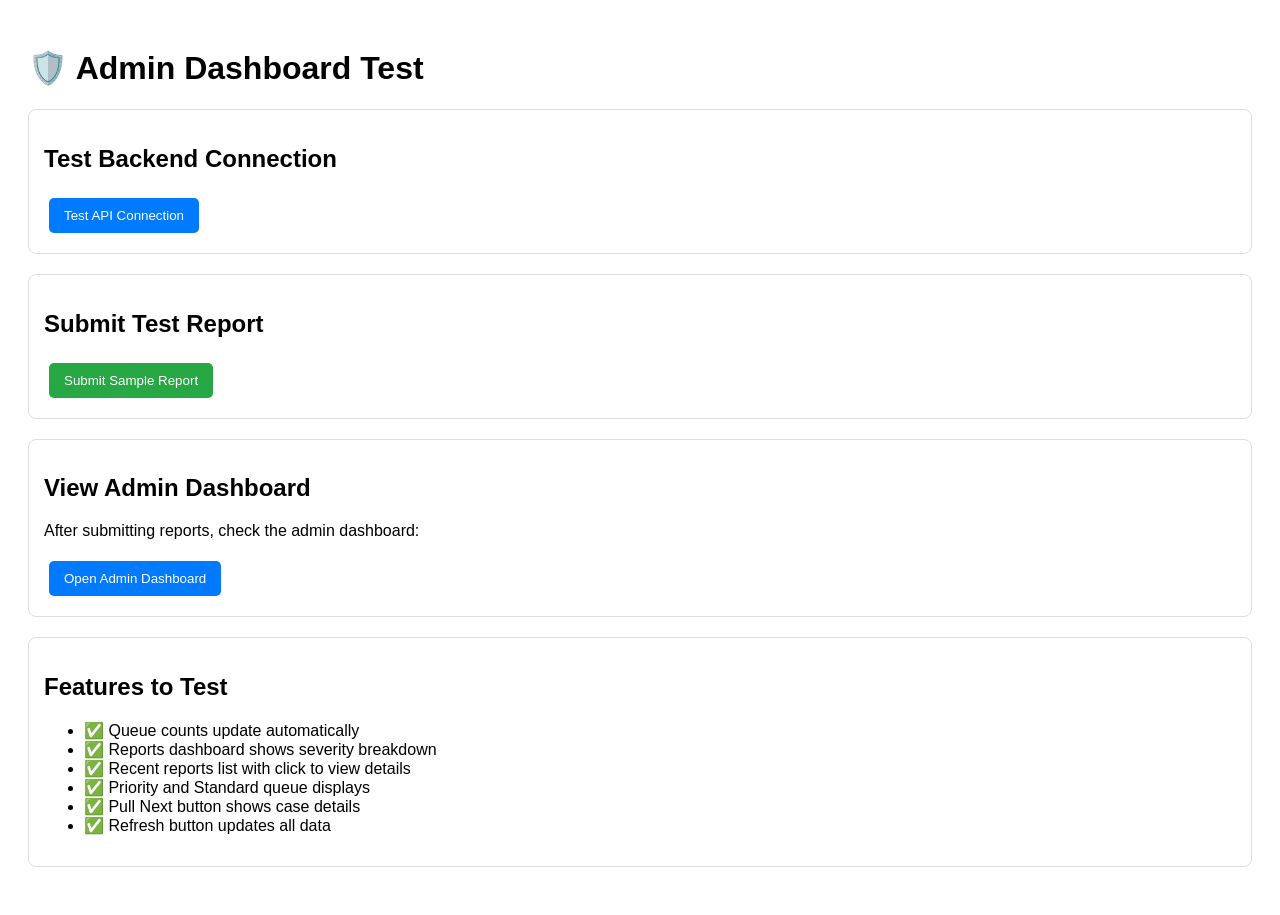
<file: src/main/resources/static/admin-test.html>
<!DOCTYPE html>
<html>
<head>
    <title>Admin Dashboard Test</title>
    <style>
        body { font-family: Arial, sans-serif; padding: 20px; }
        .test-section { margin: 20px 0; padding: 15px; border: 1px solid #ddd; border-radius: 8px; }
        .success { color: green; }
        .error { color: red; }
        button { padding: 10px 15px; margin: 5px; border: none; border-radius: 5px; cursor: pointer; }
        .btn-primary { background: #007bff; color: white; }
        .btn-success { background: #28a745; color: white; }
    </style>
</head>
<body>
    <h1>🛡️ Admin Dashboard Test</h1>

    <div class="test-section">
        <h2>Test Backend Connection</h2>
        <button onclick="testBackend()" class="btn-primary">Test API Connection</button>
        <div id="backend-status"></div>
    </div>

    <div class="test-section">
        <h2>Submit Test Report</h2>
        <button onclick="submitTestReport()" class="btn-success">Submit Sample Report</button>
        <div id="submit-status"></div>
    </div>

    <div class="test-section">
        <h2>View Admin Dashboard</h2>
        <p>After submitting reports, check the admin dashboard:</p>
        <a href="http://localhost:8081/C2/admin.html" target="_blank">
            <button class="btn-primary">Open Admin Dashboard</button>
        </a>
    </div>

    <div class="test-section">
        <h2>Features to Test</h2>
        <ul>
            <li>✅ Queue counts update automatically</li>
            <li>✅ Reports dashboard shows severity breakdown</li>
            <li>✅ Recent reports list with click to view details</li>
            <li>✅ Priority and Standard queue displays</li>
            <li>✅ Pull Next button shows case details</li>
            <li>✅ Refresh button updates all data</li>
        </ul>
    </div>

    <script>
        const API_BASE = 'http://localhost:8081/api';

        async function testBackend() {
            const statusDiv = document.getElementById('backend-status');
            try {
                const response = await fetch(`${API_BASE}/test`);
                if (response.ok) {
                    statusDiv.innerHTML = '<span class="success">✅ Backend is running!</span>';
                } else {
                    statusDiv.innerHTML = '<span class="error">❌ Backend not responding</span>';
                }
            } catch (error) {
                statusDiv.innerHTML = `<span class="error">❌ Connection failed: ${error.message}</span>`;
            }
        }

        async function submitTestReport() {
            const statusDiv = document.getElementById('submit-status');
            try {
                const response = await fetch(`${API_BASE}/add`, {
                    method: 'POST',
                    headers: { 'Content-Type': 'application/json' },
                    body: JSON.stringify({
                        name: 'Test User',
                        platform: 'Instagram',
                        severity: 'CRITICAL',
                        description: 'This is a test report submitted from the admin dashboard test page.'
                    })
                });

                if (response.ok) {
                    statusDiv.innerHTML = '<span class="success">✅ Test report submitted successfully!</span>';
                } else {
                    statusDiv.innerHTML = '<span class="error">❌ Failed to submit report</span>';
                }
            } catch (error) {
                statusDiv.innerHTML = `<span class="error">❌ Error: ${error.message}</span>`;
            }
        }

        // Auto-test backend on page load
        window.addEventListener('load', () => {
            setTimeout(testBackend, 2000);
        });
    </script>
</body>
</html>
</file>
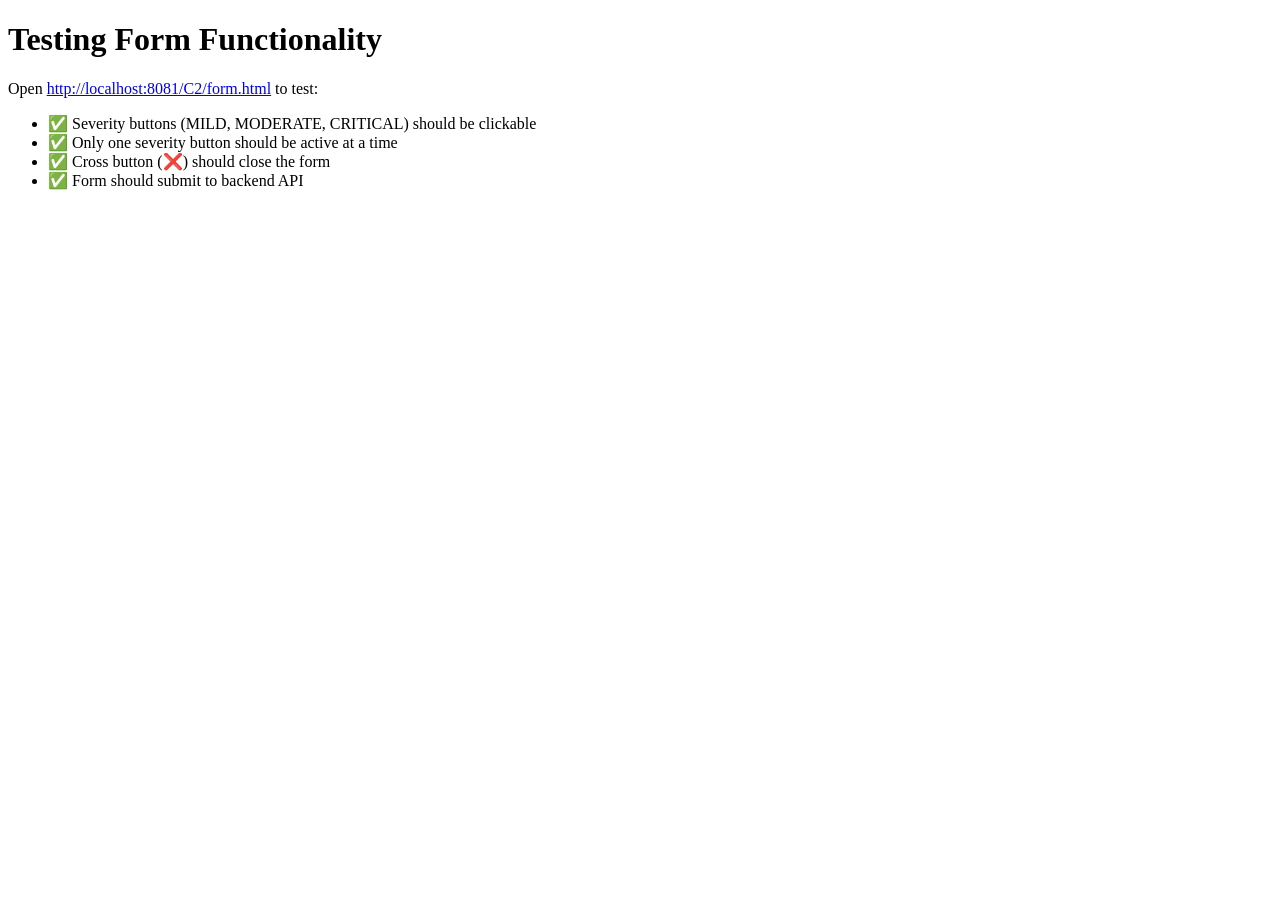
<file: src/main/resources/static/test.html>
<!DOCTYPE html>
<html>
<head>
    <title>Form Test</title>
</head>
<body>
    <h1>Testing Form Functionality</h1>
    <p>Open <a href="http://localhost:8081/C2/form.html" target="_blank">http://localhost:8081/C2/form.html</a> to test:</p>
    <ul>
        <li>✅ Severity buttons (MILD, MODERATE, CRITICAL) should be clickable</li>
        <li>✅ Only one severity button should be active at a time</li>
        <li>✅ Cross button (❌) should close the form</li>
        <li>✅ Form should submit to backend API</li>
    </ul>

    <script>
        // Test the API connection
        setTimeout(async () => {
            try {
                const response = await fetch('http://localhost:8081/api/test');
                if (response.ok) {
                    console.log('✅ Backend API is working');
                } else {
                    console.log('❌ Backend API not responding');
                }
            } catch (error) {
                console.log('❌ Cannot connect to backend:', error);
            }
        }, 3000);
    </script>
</body>
</html>
</file>
